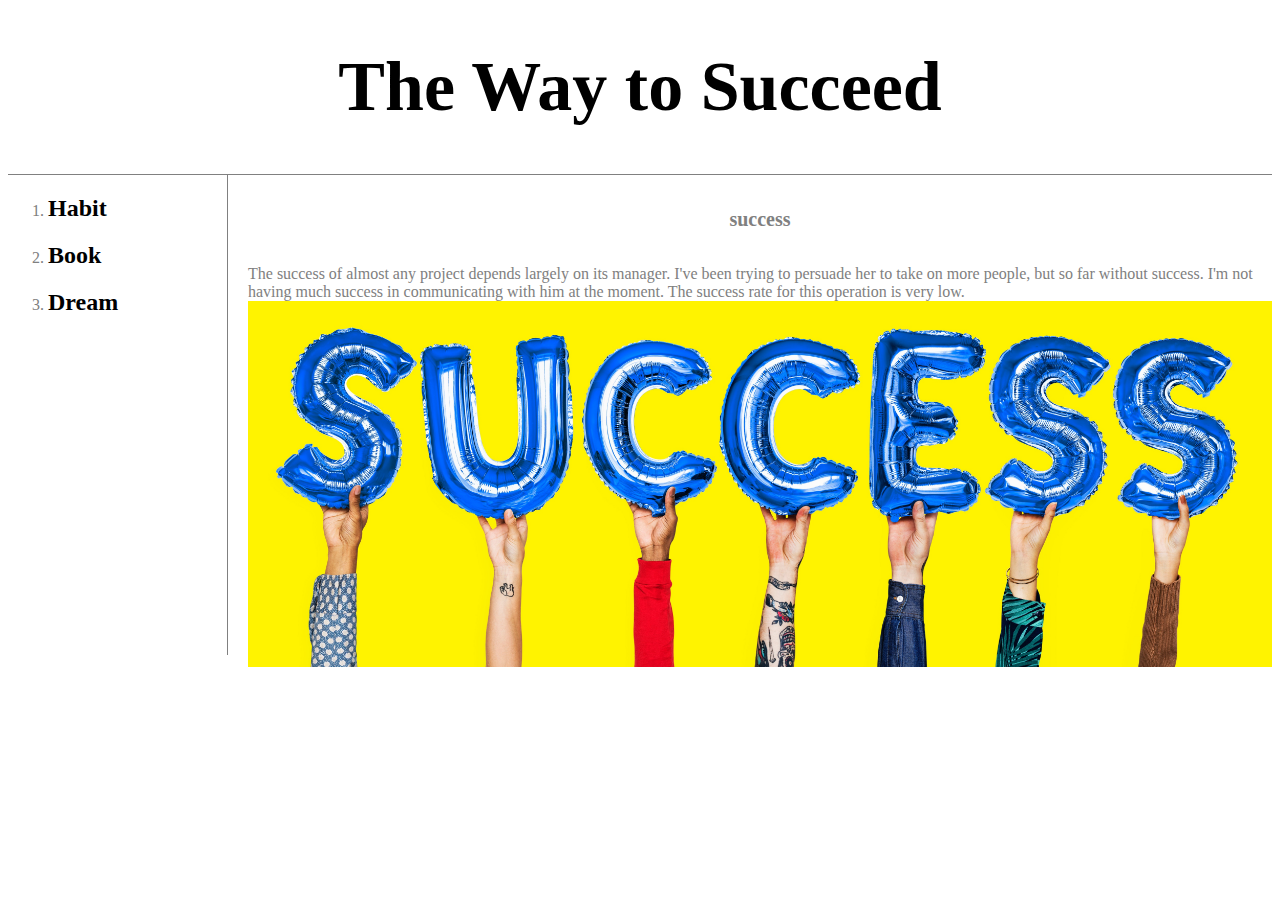
<file: index.html>
<!DOCTYPE html>
<html>
  <head>
    <meta charset="utf-8">
    <title>The way to succeed</title>
    <link rel="stylesheet" href="style.css">
  </head>
  <body>
    <h1><a href="index.html" target="_blank">The Way to Succeed</a></h1>
    <div id="grid">
    <ol>
      <li><h2><a href="A.html">Habit</a></h2></li>
      <li><h2><a href="B.html">Book</a></h2></li>
      <li><h2><a href="C.html">Dream</a></h2></li>
     </ol>
    <div>
        <h5>success</h5>
        The success of almost any project depends largely on its manager.
        I've been trying to persuade her to take on more people, but so far without success.
        I'm not having much success in communicating with him at the moment.
        The success rate for this operation is very low.          <img src="success.jpg" width="100%">
      </div>
      </div>
    </body>
</html>
</file>
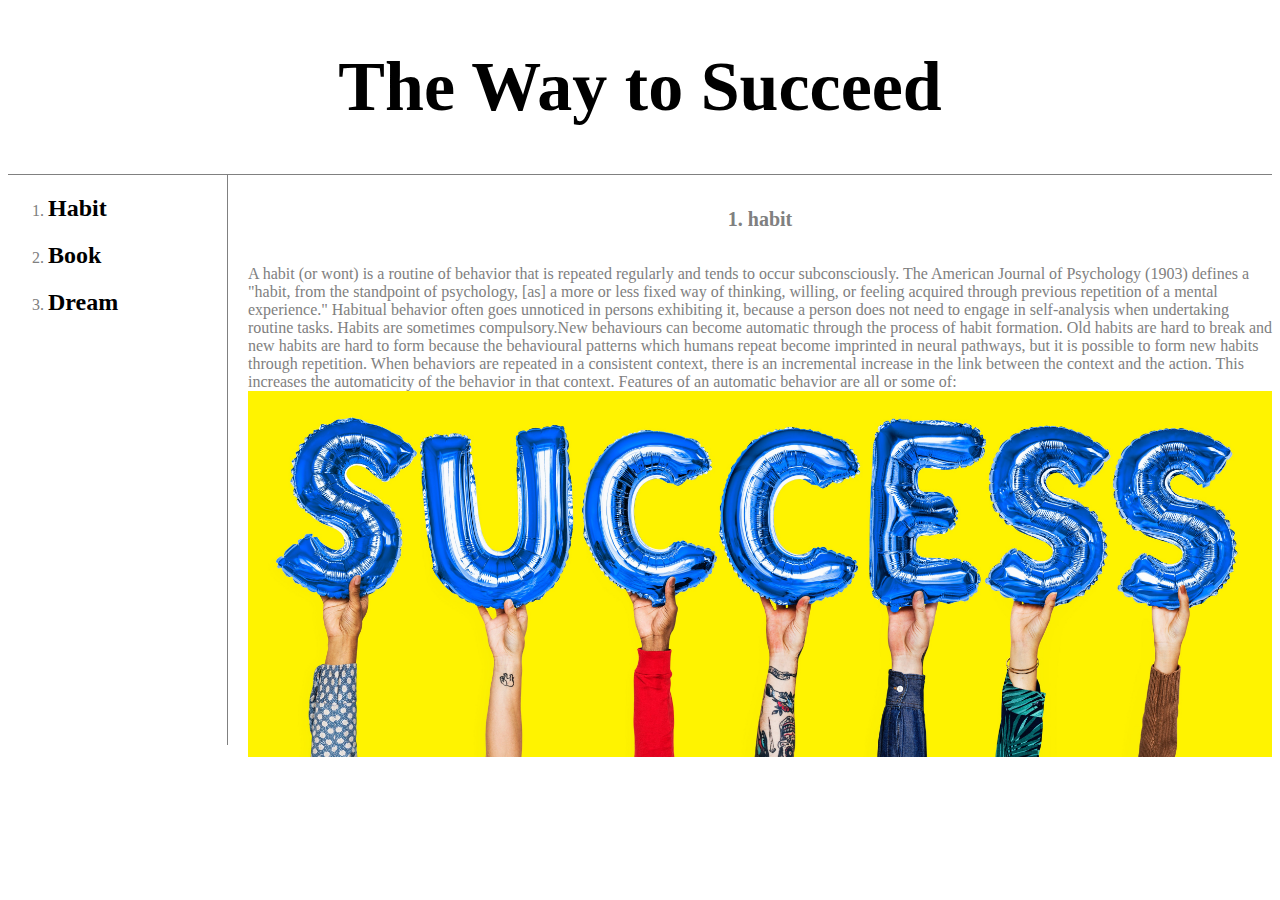
<file: A.html>
<!DOCTYPE html>
<html>
  <head>
    <meta charset="utf-8">
    <title>The way to succeed</title>
    <link rel="stylesheet" href="style.css">
  </head>
  <body>
    <h1><a href="index.html" target="_blank">The Way to Succeed</a></h1>
    <div id="grid">
    <ol>
      <li><h2><a href="A.html">Habit</a></h2></li>
      <li><h2><a href="B.html">Book</a></h2></li>
      <li><h2><a href="C.html">Dream</a></h2></li>
     </ol>
    <div>
        <h5>1. habit</h5>
           A habit (or wont) is a routine of behavior that is repeated regularly and tends to occur subconsciously.
          The American Journal of Psychology (1903) defines a "habit, from the standpoint of psychology, [as] a more or less fixed way of thinking, willing, or feeling acquired through previous repetition of a mental experience." Habitual behavior often goes unnoticed in persons exhibiting it, because a person does not need to engage in self-analysis when undertaking routine tasks. Habits are sometimes compulsory.New behaviours can become automatic through the process of habit formation. Old habits are hard to break and new habits are hard to form because the behavioural patterns which humans repeat become imprinted in neural pathways, but it is possible to form new habits through repetition.
          When behaviors are repeated in a consistent context, there is an incremental increase in the link between the context and the action. This increases the automaticity of the behavior in that context. Features of an automatic behavior are all or some of:
          <img src="success.jpg" width="100%">
      </div>
      </div>
    </body>
</html>
</file>
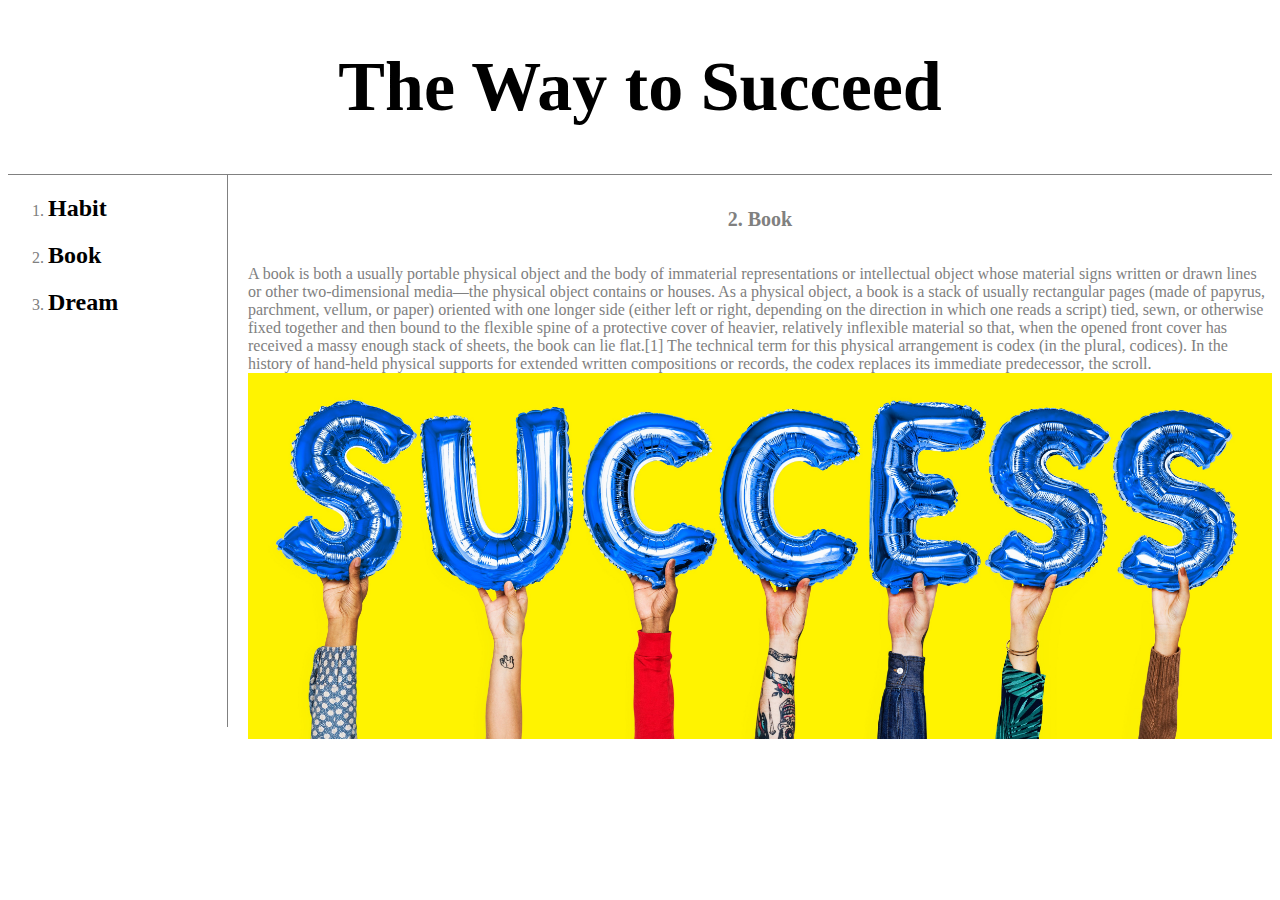
<file: B.html>
<!DOCTYPE html>
<html>
  <head>
    <meta charset="utf-8">
    <title>The way to succeed</title>
    <link rel="stylesheet" href="style.css">
  </head>
  <body>
    <h1><a href="index.html" target="_blank">The Way to Succeed</a></h1>
    <div id="grid">
    <ol>
      <li><h2><a href="A.html">Habit</a></h2></li>
      <li><h2><a href="B.html">Book</a></h2></li>
      <li><h2><a href="C.html">Dream</a></h2></li>
     </ol>
    <div>
        <h5>2. Book</h5>
        A book is both a usually portable physical object and the body of immaterial representations or intellectual object whose material signs written or drawn lines or other two-dimensional media—the physical object contains or houses.
        As a physical object, a book is a stack of usually rectangular pages (made of papyrus, parchment, vellum, or paper) oriented with one longer side (either left or right, depending on the direction in which one reads a script) tied, sewn, or otherwise fixed together and then bound to the flexible spine of a protective cover of heavier, relatively inflexible material so that, when the opened front cover has received a massy enough stack of sheets, the book can lie flat.[1] The technical term for this physical arrangement is codex (in the plural, codices). In the history of hand-held physical supports for extended written compositions or records, the codex replaces its immediate predecessor, the scroll.          <img src="success.jpg" width="100%">
      </div>
      </div>
    </body>
</html>
</file>
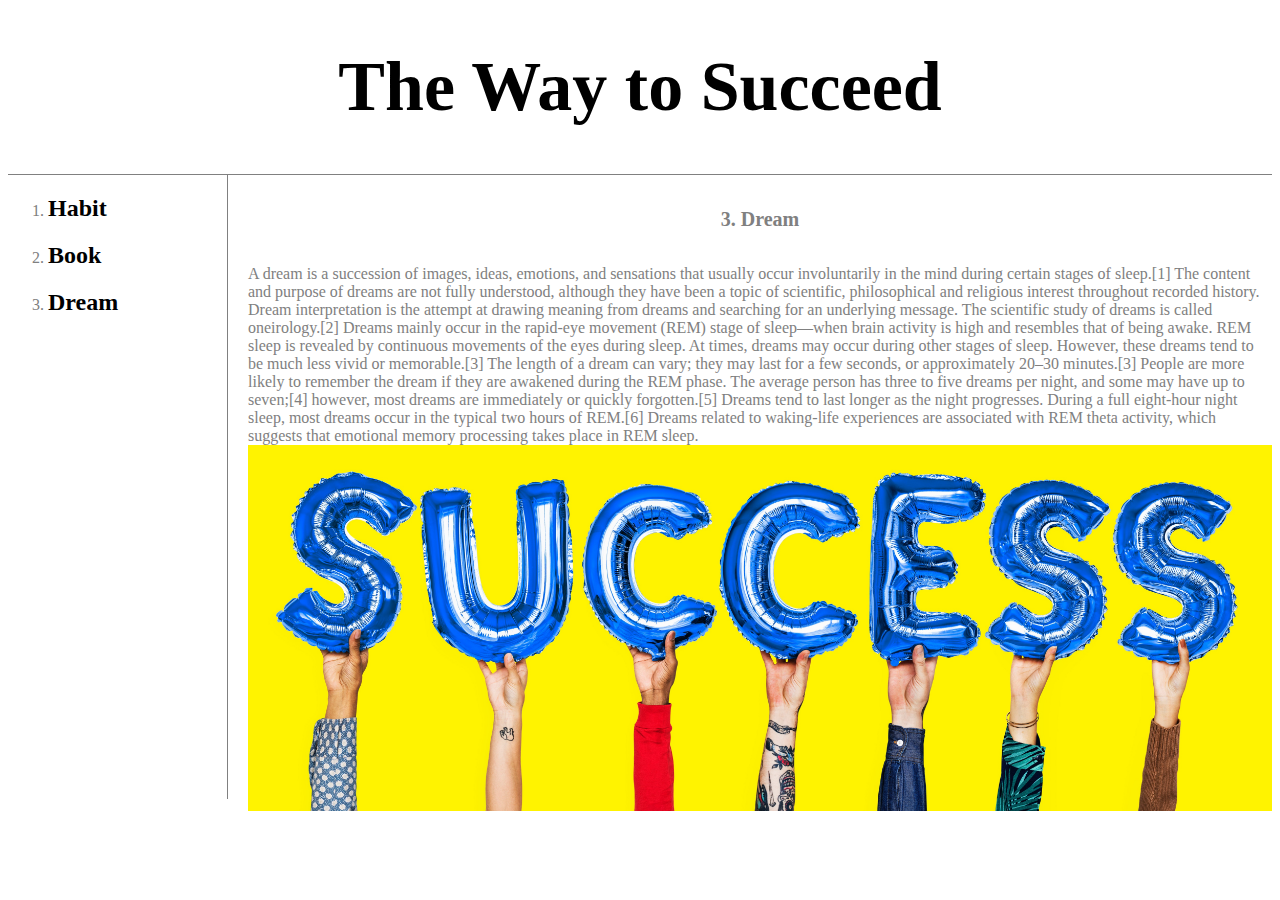
<file: C.html>
<!DOCTYPE html>
<html>
  <head>
    <meta charset="utf-8">
    <title>The way to succeed</title>
    <link rel="stylesheet" href="style.css">
  </head>
  <body>
    <h1><a href="index.html" target="_blank">The Way to Succeed</a></h1>
    <div id="grid">
    <ol>
      <li><h2><a href="A.html">Habit</a></h2></li>
      <li><h2><a href="B.html">Book</a></h2></li>
      <li><h2><a href="C.html">Dream</a></h2></li>
     </ol>
    <div>
        <h5>3. Dream</h5>
        A dream is a succession of images, ideas, emotions, and sensations that usually occur involuntarily in the mind during certain stages of sleep.[1] The content and purpose of dreams are not fully understood, although they have been a topic of scientific, philosophical and religious interest throughout recorded history. Dream interpretation is the attempt at drawing meaning from dreams and searching for an underlying message. The scientific study of dreams is called oneirology.[2]
        Dreams mainly occur in the rapid-eye movement (REM) stage of sleep—when brain activity is high and resembles that of being awake. REM sleep is revealed by continuous movements of the eyes during sleep. At times, dreams may occur during other stages of sleep. However, these dreams tend to be much less vivid or memorable.[3] The length of a dream can vary; they may last for a few seconds, or approximately 20–30 minutes.[3] People are more likely to remember the dream if they are awakened during the REM phase. The average person has three to five dreams per night, and some may have up to seven;[4] however, most dreams are immediately or quickly forgotten.[5] Dreams tend to last longer as the night progresses. During a full eight-hour night sleep, most dreams occur in the typical two hours of REM.[6] Dreams related to waking-life experiences are associated with REM theta activity, which suggests that emotional memory processing takes place in REM sleep.          <img src="success.jpg" width="100%">
      </div>
      </div>
    </body>
</html>
</file>
<file: style.css>
body{
  margin=0;
}
a {
  text-decoration:none; color:black;
  }
h1{
  text-align: center;
  font-size: 70px
}

h5 {
  text-align: center;
  font-size: 20px;
}
div{
  color:gray;
  padding-left:20px;
}
#grid{
  display:grid;
  grid-template-columns:220px 1fr;
  border-top:1px solid gray;
  padding-left:0;
}
#grid ol{
  border-right:1px solid gray;
  margin-top:0;
  padding-left:20;
}
@media(max-width:800px){
  #grid{
    display:block;
    border-top:none;
  }
  #grid ol{
      border-right:none;
    }
  h5 {
      text-align: left;
      padding-left: 20px;
  }
</file>
